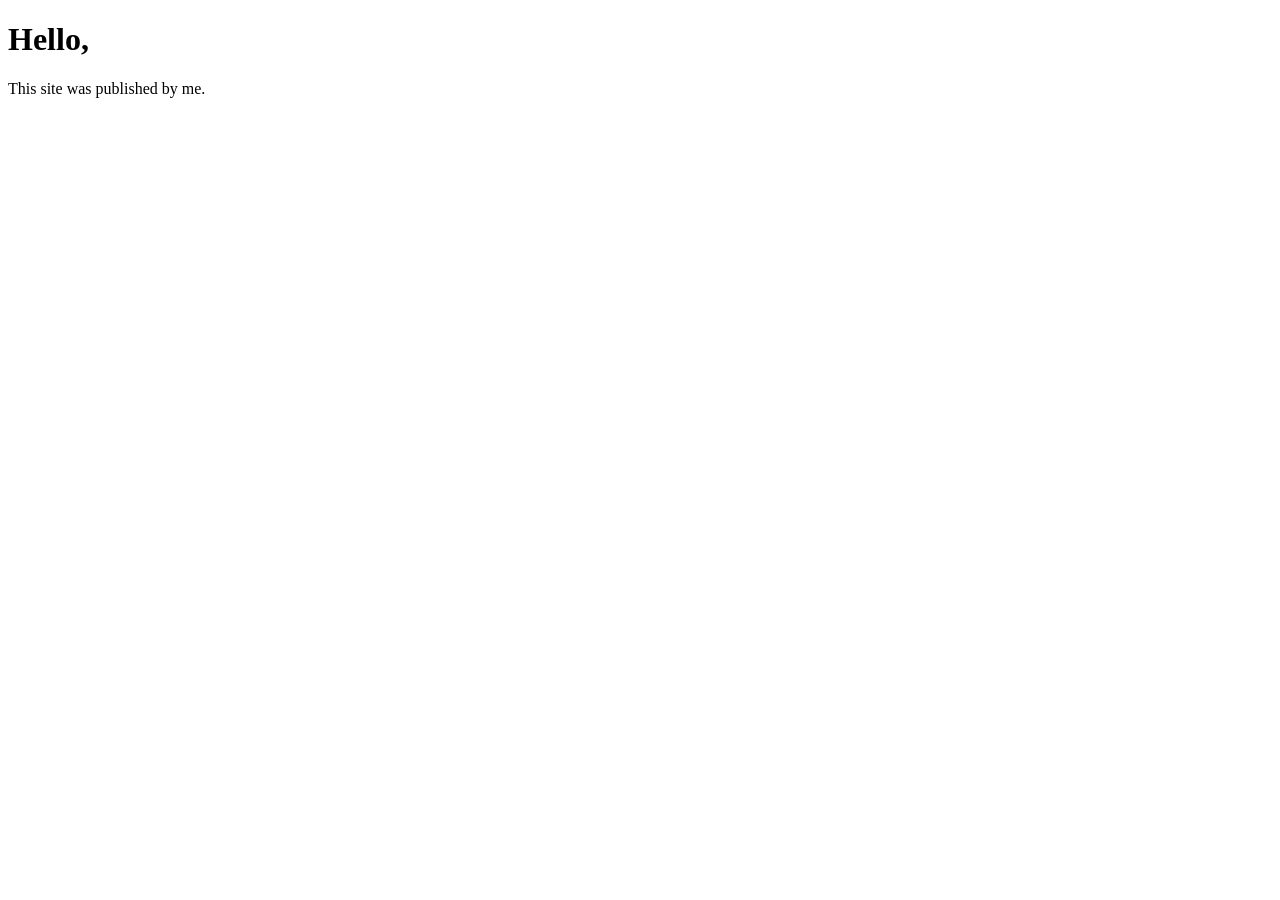
<file: index.html>
<!DOCTYPE html>
<html lang="en">
<head>
  <meta charset="UTF-8">
  <meta name="viewport" content="width=device-width, initial-scale=1.0">
  <title>My GRA 2600 Site</title>
</head>
<body>
  <h1>Hello, </h1>
  <p>This site was published by me.</p>
</body>
</html>
</file>
